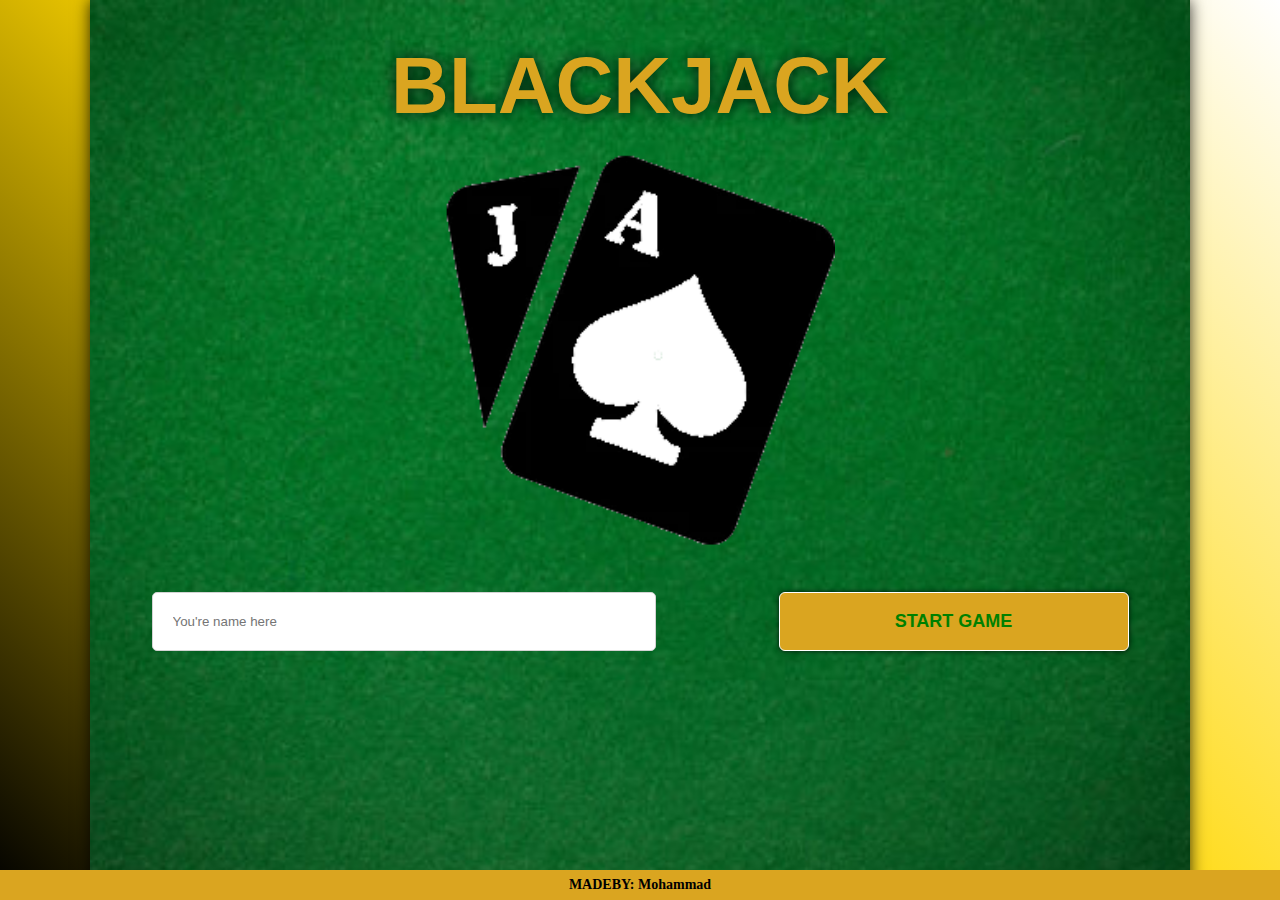
<file: index.html>
<!DOCTYPE html>
<html>

<head>
    <title>BLACKJACK</title>
    <meta charset="utf-8">
    <meta name="viewport" content="width=device-width,initial-scale=1.0">
    <link rel="stylesheet" href="index.css">
</head>

<body>
    <main>
        <img src="Images/casinobackground.jpg" class="main-image" alt="CasinoBackground">
        <img src="Images/game-cards.png" class="game-cards" alt="Game-Cards">
        <h1 class="game-title">BLACKJACK</h1>
        <div class="bottomSec">
            <input type="text" class="name-el" placeholder="You're name here" id="name-el">
            <button class="start-game" id="start-game">START GAME</button>
        </div>

        <script src="index.js"></script>
    </main>
    <footer>
        <p class="founder">MADEBY: Mohammad</p>
    </footer>
</body>

</html>
</file>
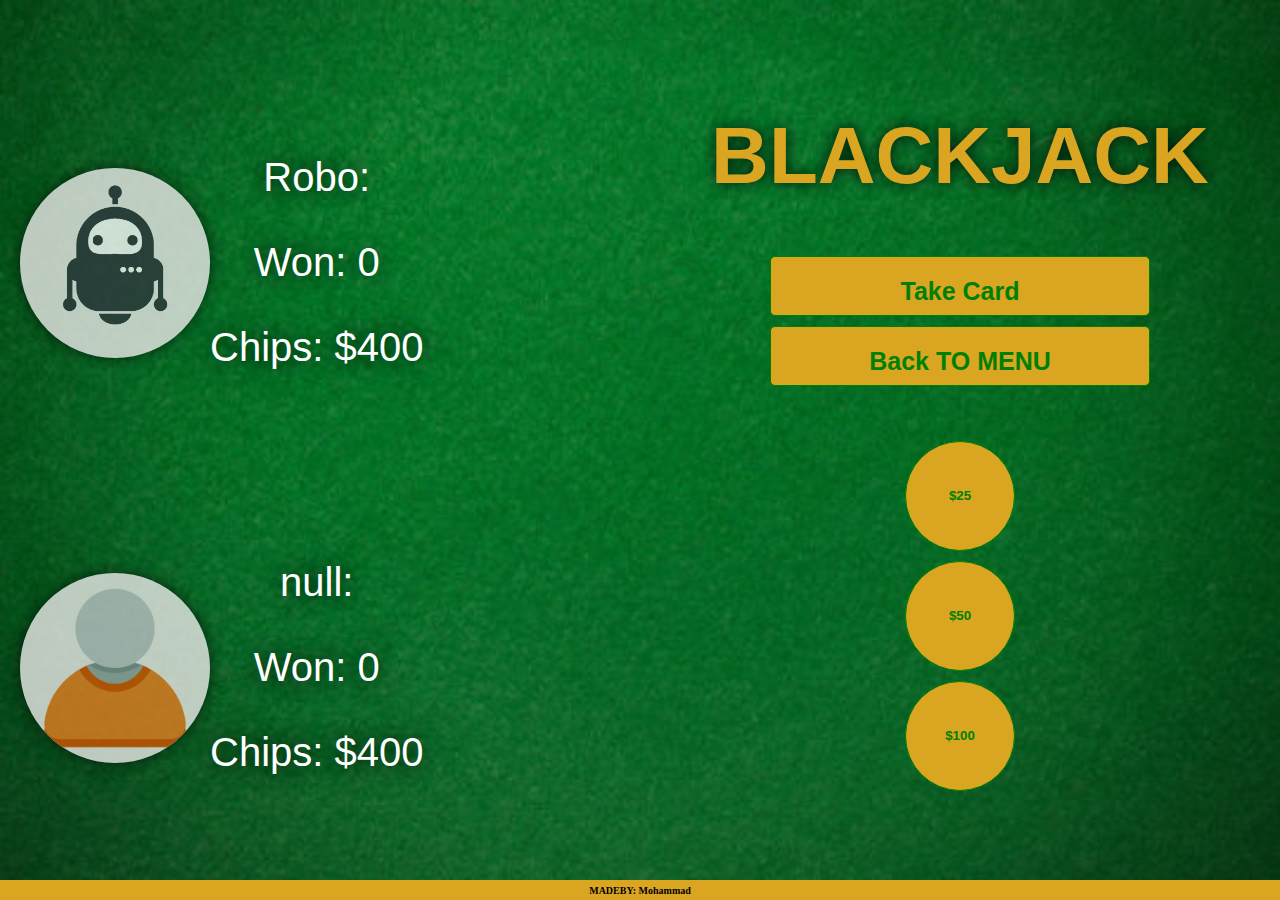
<file: index2.html>
<!DOCTYPE html>
<html>

<head>
    <title>Blackjack / GAME</title>
    <link rel="stylesheet" href="index2.css">
    <meta charset="utf-8">
    <meta name="viewport" content="width=device-width,initial-scale=1.0">
</head>

<body>
    <img class="page-background" src="Images/casinobackground.jpg">
    <img class="page-background2" src="Images/game-cards.png">
    <div class="message-dialog" id="message-dialog">
        <p class="message" id="message"></p>
    </div>
    <main>
        <div class="main-top">
            <div class="top-left">
                <img class="robo-image" src="Images/roboIcon.png">
                <div class="description-holder">
                    <p class="detail-text" id="robo-name-el">Robo:</p>
                    <p class="detail-text" id="robo-point-el">Won: 0</p>
                    <p class="detail-text" id="robo-chips-el">Chips: $200</p>
                </div>
            </div>
            <div class="top-right">
                <img class="robo-image" src="Images/userIcon.png">
                <div class="description-holder">
                    <p class="detail-text" id="user-name-el">User:</p>
                    <p class="detail-text" id="user-point-el">Won: 0</p>
                    <p class="detail-text" id="user-chips-el">Chips: $200</p>
                </div>
            </div>
        </div>
        <div class="main-bottom">
            <p class="game-title">BLACKJACK</p>
            <div class="bottom-btn">
                <button class="game-btn" id="take-card">Take Card</button>
                <button class="game-btn finishTurn" id="finish-turn">FINISH TURN</button>
                <button class="game-btn" id="back-menu">Back TO MENU</button>
            </div>
            <div class="bottom-btn bottom-btn2">
                <button class="catch-btn" id="catch25">$25</button>
                <button class="catch-btn" id="catch50">$50</button>
                <button class="catch-btn" id="catch100">$100</button>
            </div>

        </div>
    </main>

    <script src="index2.js"></script>

    <footer>
        <p class="founder">MADEBY: Mohammad</p>
    </footer>
</body>

</html>
</file>
<file: index.css>
body {
    margin: 0;
    text-align: center;
    font-family: Helvetica, Arial, sans-serif;
    user-select: none;
    min-height: 350px;
}

.main-image {
    z-index: -10;
    position: absolute;
    top: 0;
    left: 0;
    right: 0;
    width: 100vw;
    height: 100vh;
    object-fit: cover;
    max-width: 100vw;
}

.game-cards {
    position: absolute;
    z-index: -5;
    width: 50%;
    top: 135px;
    left: 50%;
    transform: translate(-50%, -50%);
    max-width: 152px;
}

.game-title {
    color: goldenrod;
    text-shadow: 0 0 15px rgba(0,0,0,0.8);
}

.name-el {
    position: relative;
    top: 140px;
    border: 1px solid lightgray;
    border-radius: 5px;
    padding: 6px 0 6px 10px;
    width: 80%;
    margin: 0 auto 0 auto;
    max-width: 260px;
}

.start-game {
    border: 1px solid white;
    padding: 8px 28px 8px 28px;
    background-color: goldenrod;
    color: green;
    font-weight: bold;
    font-size: 18px;
    border-radius: 6px;
    box-shadow: 0 0 5px rgba(0, 0, 0, 0.8);
    max-width: 300px;
    margin: 160px auto 0 auto;
}

.start-game:hover {
    background-color: white;
    color: goldenrod;
    border-color: goldenrod;
    cursor: pointer;
}

footer {
    position: fixed;
    bottom: 0;
    left: 0;
    background-color: goldenrod;
    width: 100%;
    height: 30px;
    margin: 0;
    display: flex;
    align-items: center;
}

.founder {
    font-weight: bold;
    font-size: 14px;
    font-family: cursive;
    color: blacks;
    margin: 0 auto 0 auto;
}

.bottomSec {
    display: flex;
    flex-direction: column;
}

/* responsive down here */

@media only screen and (min-width:360px) and (min-height:500px) {
    .game-title {
        margin-bottom: 100px;
        font-size: 45px;
    }

    .game-cards {
        top: 195px;
        max-width: 200px;
    }
}

@media only screen and (min-width:500px) and (min-height: 700px) {
    .bottomSec {
        margin-top: 420px;
        flex-direction: row;
        align-items: center;
    }

    .game-title {
        font-size: 80px;
    }

    .start-game {
        width: 35%;
        margin-top: 0;
        max-width: 350px;
    }

    .name-el {
        top: 0;
        height: 24.8px;
        max-width: 462px;
        width: 45%;
    }

    .game-cards {
        top: 350px;
        max-width: 390px;
    }
}

@media only screen and (min-width:750px) and (min-height:700px) {

    .name-el,
    .start-game {
        padding: 18px 20px 18px 20px;
        margin-bottom: 30px;
    }

    .name-el {
        height: 20.8px;
        
    }
}

@media only screen and (min-width:1100px) and (min-height:710px) {
    body {
        background-image: linear-gradient(45deg,black,gold,white);
        z-index: -20;
    }

    .main-image {
        max-width: 1100px;
        margin: 0 auto 0 auto;
    }
    main {
        max-width: 1100px;
        margin: 0 auto 0 auto;
        box-shadow: 0 0 15px rgba(0,0,0,0.8);
        height: 100vh;
    }

    .bottomSec {
        margin: 500px auto 0 auto;
    }

    .game-title {
        margin: 54px auto 100px auto;
        margin-top:0;
        position: relative;
        top:40px;
    }
}
</file>
<file: index2.css>
.message-dialog {
    position: absolute;
    z-index: 5;
    background-color: black;
    top: 0;
    bottom: 0;
    left: 0;
    right: 0;
    opacity: 0.9;
    display: none;
}

.finishTurn {
    display: none;
}

.message {
    position: absolute;
    top: 50%;
    left: 50%;
    transform: translate(-50%, -50%);
    font-weight: bold;
    color: red;
    font-size: 15px;
    background-color: white;
    border-radius: 5px;
    z-index: 10;
    text-align: center;
    padding: 35px 5px 35px 5px;
    max-width: 90%;
    white-space: nowrap;
}

body {
    margin: 0;
    font-family: Helvetica, Arial, sans-serif;
    user-select: none;
}

.game-title {
    font-weight: bold;
    color: goldenrod;
    font-size: 80px;
    display: none;
}

.page-background {
    z-index: -10;
    position: absolute;
    top: 0;
    left: 0;
    width: 100vw;
    height: 100vh;
}

.page-background2 {
    z-index: -5;
    position: absolute;
    top: 50%;
    left: 50%;
    transform: translate(-70%, -50%);
    width: 400px;
    height: auto;
    display: none;
}

footer {
    position: fixed;
    bottom: 0;
    left: 0;
    background-color: goldenrod;
    width: 100%;
    height: 20px;
    margin: 0;
    display: flex;
    align-items: center;
}

.founder {
    font-weight: bold;
    font-size: 10px;
    font-family: cursive;
    color: blacks;
    margin: 0 auto 0 auto;
}

main {
    display: flex;
    flex-direction: column;
    max-height: 90vh;
    height: 90vh;
}

.main-top {
    width: 90%;
    height: 100%;
    margin: 15px auto 0 auto;
    display: grid;
    grid-template-columns: 1fr 1fr;
}

.robo-image {
    width: 85px;
    height: 85px;
    background-color: rgb(236, 233, 233);
    opacity: 0.8;
    border-radius: 50%;
    box-shadow: 0 0 15px rgba(0, 0, 0, 0.8);
}

.top-left,
.top-right {
    text-align: center;
}

.main-bottom {
    width: 90%;
    height: 100%;
    margin: 15px auto 0 auto;
    display: flex;
    align-items: center;
    justify-content: space-evenly;
}

.game-btn,
.catch-btn {
    width: 150px;
    height: 30px;
    margin: 0 auto 0 auto;
    border: 1px solid green;
    border-radius: 5px;
    background-color: goldenrod;
    color: green;
    font-weight: bold;
    transition: background-color 0.2s, color 0.2s, opacity 0.2s;
}

.catch-btn {
    width: 50px;
}

.game-btn:hover,
.catch-btn:hover {
    background-color: white;
    color: goldenrod;
    cursor: pointer;
    opacity: 0.6;
}

.bottom-btn {
    display: flex;
    flex-direction: column;
    align-items: center;
    justify-content: space-evenly;
}

.detail-text {
    color: white;
    font-size: 14px;
    text-shadow: 0 0 25px rgba(0, 0, 0, 1);
}

/* Responsive Setting BELOW HERE */

@media only screen and (min-width:360px) and (min-height:600px) {

    .robo-image {
        width: 110px;
        height: 110px;
    }

    .detail-text {
        font-size: 20px;
    }

    .game-btn,
    .catch-btn {
        padding: 20px 15px;
        height: 60px;
        width: 240px
    }

    .catch-btn {
        width: 80px;
    }

    .bottom-btn {
        row-gap: 10px;
        margin-top: 20px;
    }

    .main-bottom {
        column-gap: 10px;
    }

    .main-top {
        margin-top: 60px;
    }
}

@media only screen and (min-width:500px) and (min-height:750px) {
    .message {
        font-size: 20px;
    }

    .robo-image {
        width: 160px;
        height: 160px;
    }

    .detail-text {
        font-size: 30px;
    }
}

@media only screen and (min-width:1000px) and (min-height:800px) {
    .message {
        font-size: 25px;
    }

    main {
        flex-direction: row;
    }

    .main-top {
        grid-template-columns: 1fr;
    }

    .top-left,
    .top-right {
        display: flex;
        align-items: center;
        margin-left: 20px;
    }

    .robo-image {
        width: 190px;
        height: 190px;
    }

    .detail-text {
        font-size: 40px;
    }

    .game-title {
        display: inline-block;
        margin: 60px 40px 0 40px;
        text-shadow: 0 0 15px rgba(0, 0, 0, 0.8);
    }

    .main-bottom {
        flex-direction: column;
    }

    .game-btn {
        font-size: 25px;
        width: 380px;
    }

    .catch-btn {
        padding: 35px;
        width: 110px;
        height: 110px;
        border-radius: 50%;
    }
}

@media only screen and (min-width:1500px) and (min-height:750px) and (max-height:849px) {
    .message {
        font-size: 40px;
    }

    main {
        flex-direction: row;
    }

    .robo-image {
        width: 300px;
        height: 300px;
    }

    .detail-text {
        font-size: 40px;
        ;
    }

    .game-btn {
        width: 400px;
        font-size: 22px;
    }

    .catch-btn {
        margin-top: -20px;
        font-size: 22px;
        width: 90px;
        height: 74px;
    }

    .game-title {
        display: block;
    }

    .main-bottom {
        flex-direction: column;
    }

    .bottom-btn2 {
        flex-direction: row;
        column-gap: 20px;
    }
}

@media only screen and (min-width:1500px) and (min-height:850px) {
    .message {
        font-size: 55px;
    }

    .robo-image {
        width: 280px;
        height: 280px;
    }

    .page-background2 {
        display: block;
    }

    .game-title {
        margin-top: 0;
    }
}

@media only screen and (min-width:2000px) and (min-height:1300px) {

    .message {
        font-size: 80px;
    }

    .robo-image {
        width: 360px;
        height: 360px;
    }

    .game-title {
        font-size: 150px;
    }

    .game-btn {
        width: 600px;
        height: 110px;
        font-size: 40px;
    }

    .catch-btn {
        width: 200px;
        height: 200px;
        font-size: 40px;
    }
}

@media only screen and (min-width:3000px) and (min-height:1300px) {
    .message {
        font-size: 120px;
    }

    .robo-image {
        width: 500px;
        height: 500px;
        margin-left: 50px;
    }

    .detail-text {
        font-size: 60px;
        margin-left: 30px;
    }

    .page-background2 {
        width: 800px;
    }
}
</file>
